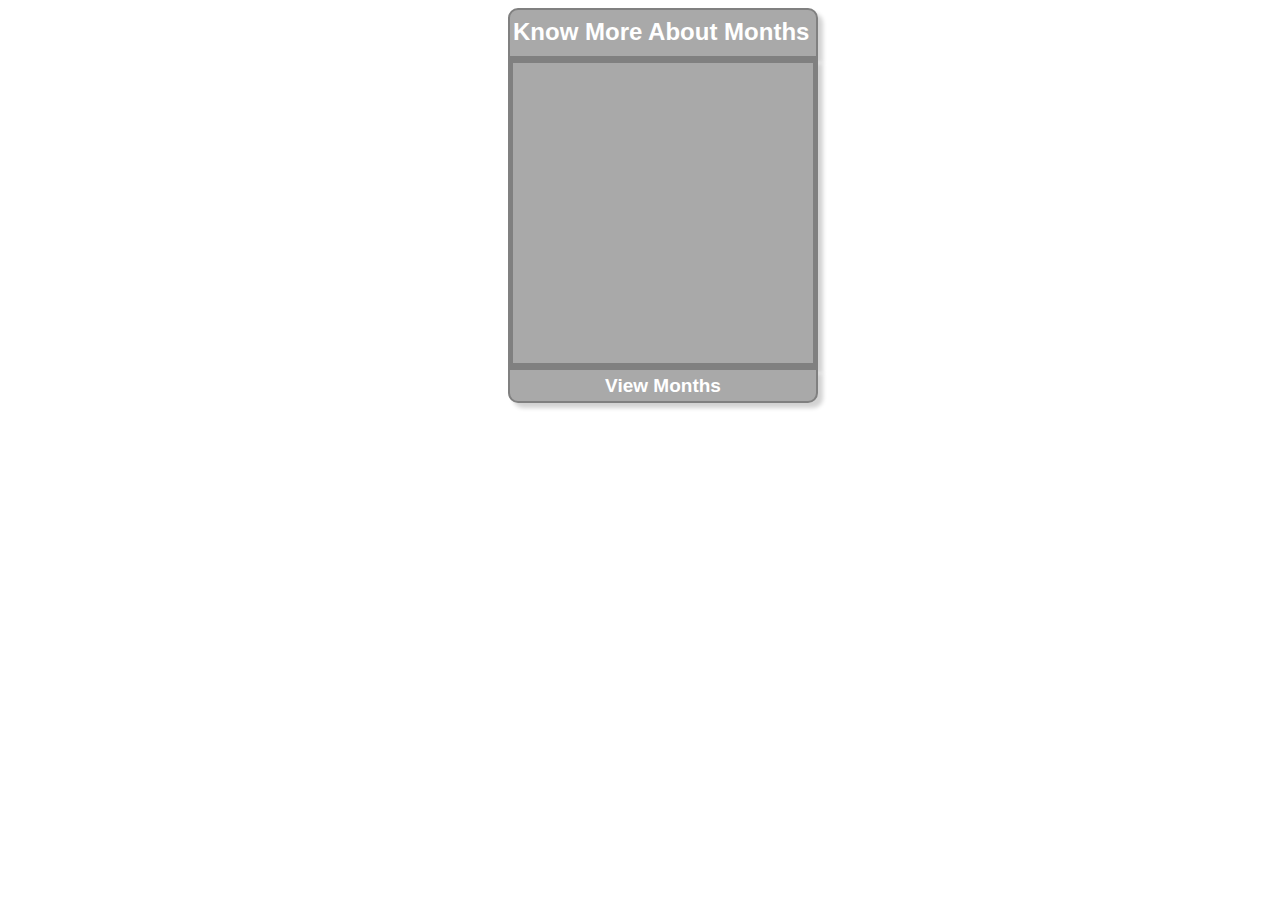
<file: sample.html>
<!--<!DOCTYPE html>
<html lang="en">
<head>
    <meta charset="UTF-8">
    <meta http-equiv="X-UA-Compatible" content="IE=edge">
    <meta name="viewport" content="width=device-width, initial-scale=1.0">
    <title>form</title>
    <style>
        *{
            margin: 0 auto;
        }
        img{
            width: 100px;
            height: 100px;
            border: 1px red solid;
            margin-left: 25px;
        }
        p{
            margin-left: 25px;
        }
        #www{
            background-color: rgb(236, 224, 255);
            width: 850px;
            border: 1px solid;
            padding: 10px;
            box-shadow: 5px 10px black;
            margin-bottom: 15px;
        }
        #ppp{
            width: 400px;
            height: 400;
        }
        #myDiv{
            border: 1px outset red;
            background-color: lightblue;
            text-align: center;
            width: 850px;
        }
        button{
            margin: 70px;
            width: 300px;
            background-color: light gray;
            border: none;
            color: black;
            padding: 15px 32px;
            text-align: center;
            text-decoration: none;
            display: inline-block;
            font-size: 16px;
            transition-duration: 0.4s;
            margin-left: 200px;
        }
        button:hover{
            box-shadow: 2px 2px 2px gray;
            cursor: pointer;
        }
    </style>
</head>
<body>
    <div id="www">
        <h1 align="center"><u>create and add form element</u></h1>
        <p>I am Para</p>
        <div id="ppp" style="display:none">
         <fieldset>
            <form>
                <label>Name</label><input type="text"><br>
                <label>address</label><input type="text"><br>
                <label>Date of birth</label><input type="date"><br>
                <input type="email">&emsp; color<input type="color"><br>
                <input type="number" max="50" min="18" step="2"><br>
                <input type="submit" value="accept">&emsp;<input type="reset"><br> 
            </form>
         </fieldset>
        </div>
    </div>
    
    <div id="myDiv" style="display:none">
     <fieldset>
        <form>
            <label>Name</label><input type="text"><br>
            <label>address</label><input type="text"><br>
            <label>Date of birth</label><input type="date"><br>
            <input type="submit" value="accept">&emsp;<input type="reset" >
        </form>
     </fieldset>
    </div>
    <button onclick="fn1()">Create and append form</button>
    <button onclick="fn2()">Create and append hidden form</button>
</body>
<script>
    function fn1(){
        var a= document.getElementById('ppp');
        a.style.display='block';
    }
    function fn2(){
        var a= document.getElementById('myDiv');
        a.style.display='block';
    }
</script>
</html>-->
<!DOCTYPE html>
<html>
<head>
  <title></title>
  <style type="text/css">
    *{
      box-sizing: border-box;
      transition:all 1s;
    }
    .mon{
      color:white;
      display:block;
      text-decoration:none;
      margin-left: 110px;
      margin-top:5px;
      font-family: sans-serif;
      font-weight:bold;
      font-size: 19px;
    }
    .mon:hover{
      color:black;
      transform:rotateX(360deg);
      transition:all 0.5s;
    }
    
    #main{
    margin-left:500px;
  width:310px; 
  height:310px;
  background-color:darkgray;
  border:5px solid gray;
   box-shadow:5px 5px 4px lightgray;

    }
    .head{
       box-shadow:5px 5px 4px lightgray;
  border-top-right-radius:10px;
  border-top-left-radius:10px;
      margin-left:500px;
  width:310px; 
  height:50px;
  background-color:darkgray;
  border:2px solid gray;
    }
    button{
       margin-left:500px;
      font-family: sans-serif;
      font-weight:bold;
      font-size: 19px;
      width:310px; 
      height:35px;
      /*margin-top:20px;*/
      color:white;
      background-color:darkgray;
      border:2px solid gray;
      box-shadow:5px 5px 4px lightgray;
  border-bottom-right-radius:10px;
  border-bottom-left-radius:10px;
    }
    button:hover{

      color:black;
      /* box-shadow:10px 10px 7px lightgray;*/
      opacity: 0.8;
    }
    .h2{
      color:white;
      font-family:sans-serif;
      margin-top:8px;
      margin-left: 3px;
    }
  </style>
</head>

<body>
  <div class="head"><h2 class="h2">Know More About Months</h2></div>
  <div id="main">
 

  </div>
  <button onclick="list_of_month()">View Months</button>
<script type="text/javascript">

  var arr=["Jan","Feb","March","April","May","June","July","Aug","Sep","Oct","Nov","Dec"];
  
  var ref=["pic1.jpg","pic2.jpg","pic4.jpg","pic8.jpg"];
  //div globle variable
  var a=document.getElementById("main");
  var x=document.createElement("ol");
     function list_of_month(){
      for(var i=0;i<arr.length;i++)
      {
  
 var y=document.createElement("li");
  var z=document.createElement("a");
z.setAttribute("href",ref[i]);
   var t=document.createTextNode(arr[i]);
   z.appendChild(t);
      y.appendChild(z);
        x.appendChild(y);
        a.appendChild(x);
    }
     } 
    
  </script>
</body>
</html>
</file>
